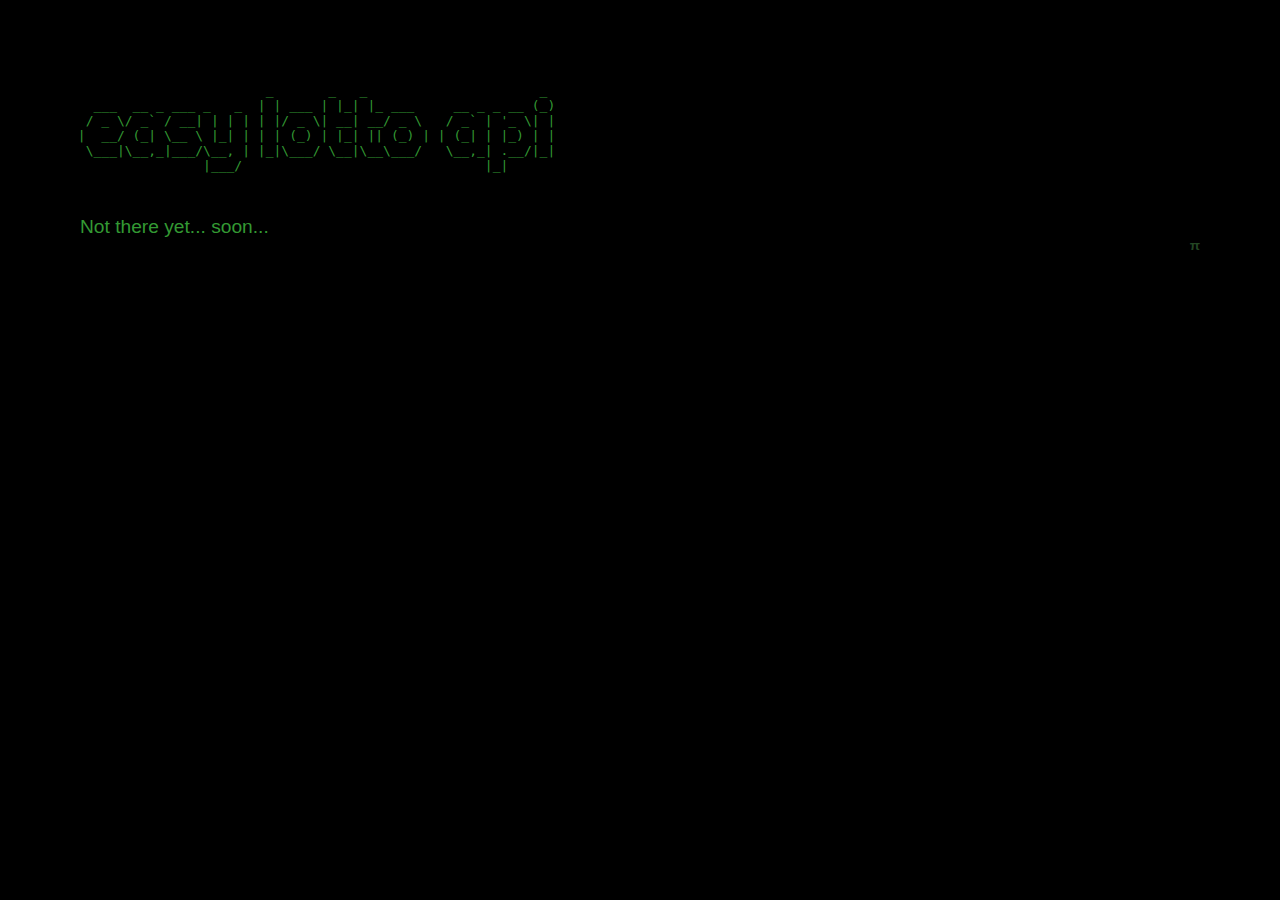
<file: src/main/resources/www/index.html>
<!DOCTYPE html>
<html lang="en">
<head>
    <meta charset="utf-8">
    <meta name="description" content="Easy Lotto API">
    <meta name="author" content="edu.chaos">

    <title>Easy Lotto API</title>
</head>
<body>

    <style type="text/css">>
        html { margin: 0; padding: 0; }
        body { margin: 40px; padding: 30px; background-color: #000; color: #339933; }
        pre {}
       
        div#pi { font-family: "Helvetica Neue",Helvetica,Arial,sans-serif; font-size: 1.2em; margin: 10px; }
        div#pi>strong { display: block; text-align: right; font-size: 0.7em;}
       
        a { color: #234623; text-decoration: none; }
        a:hover { color: #339933; text-decoration: underline; }
    </style>

    <!-- from: http://patorjk.com/software/taag/ -->
    <pre>
                         _       _   _                      _
   ___  __ _ ___ _   _  | | ___ | |_| |_ ___     __ _ _ __ (_)
  / _ \/ _` / __| | | | | |/ _ \| __| __/ _ \   / _` | '_ \| |
 |  __/ (_| \__ \ |_| | | | (_) | |_| || (_) | | (_| | |_) | |
  \___|\__,_|___/\__, | |_|\___/ \__|\__\___/   \__,_| .__/|_|
                 |___/                               |_|

    </pre>

    <div id="pi">
      Not there yet... soon...
      <strong>
        <a href="https://github.com/evbruno/easy-lotto-api">&pi;</a>
      </strong>
    </div>

</body>
</html>
</file>
